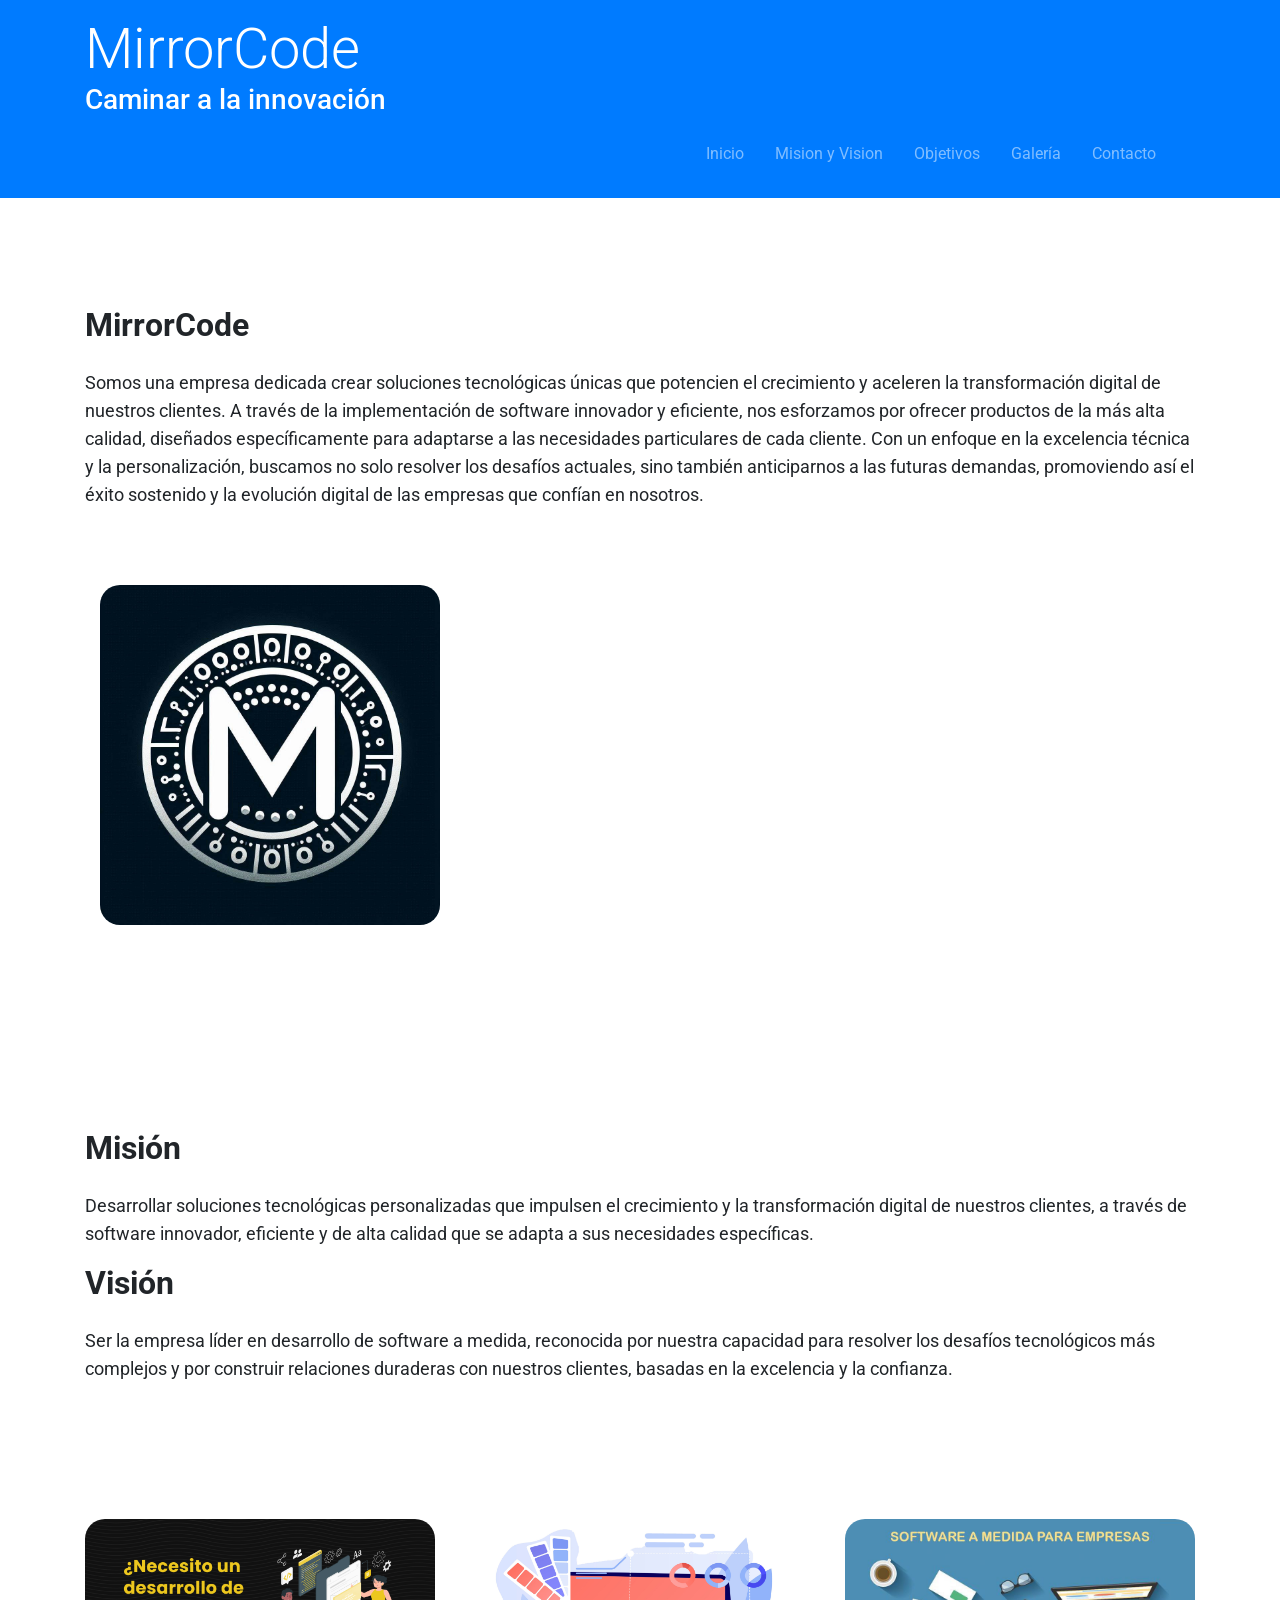
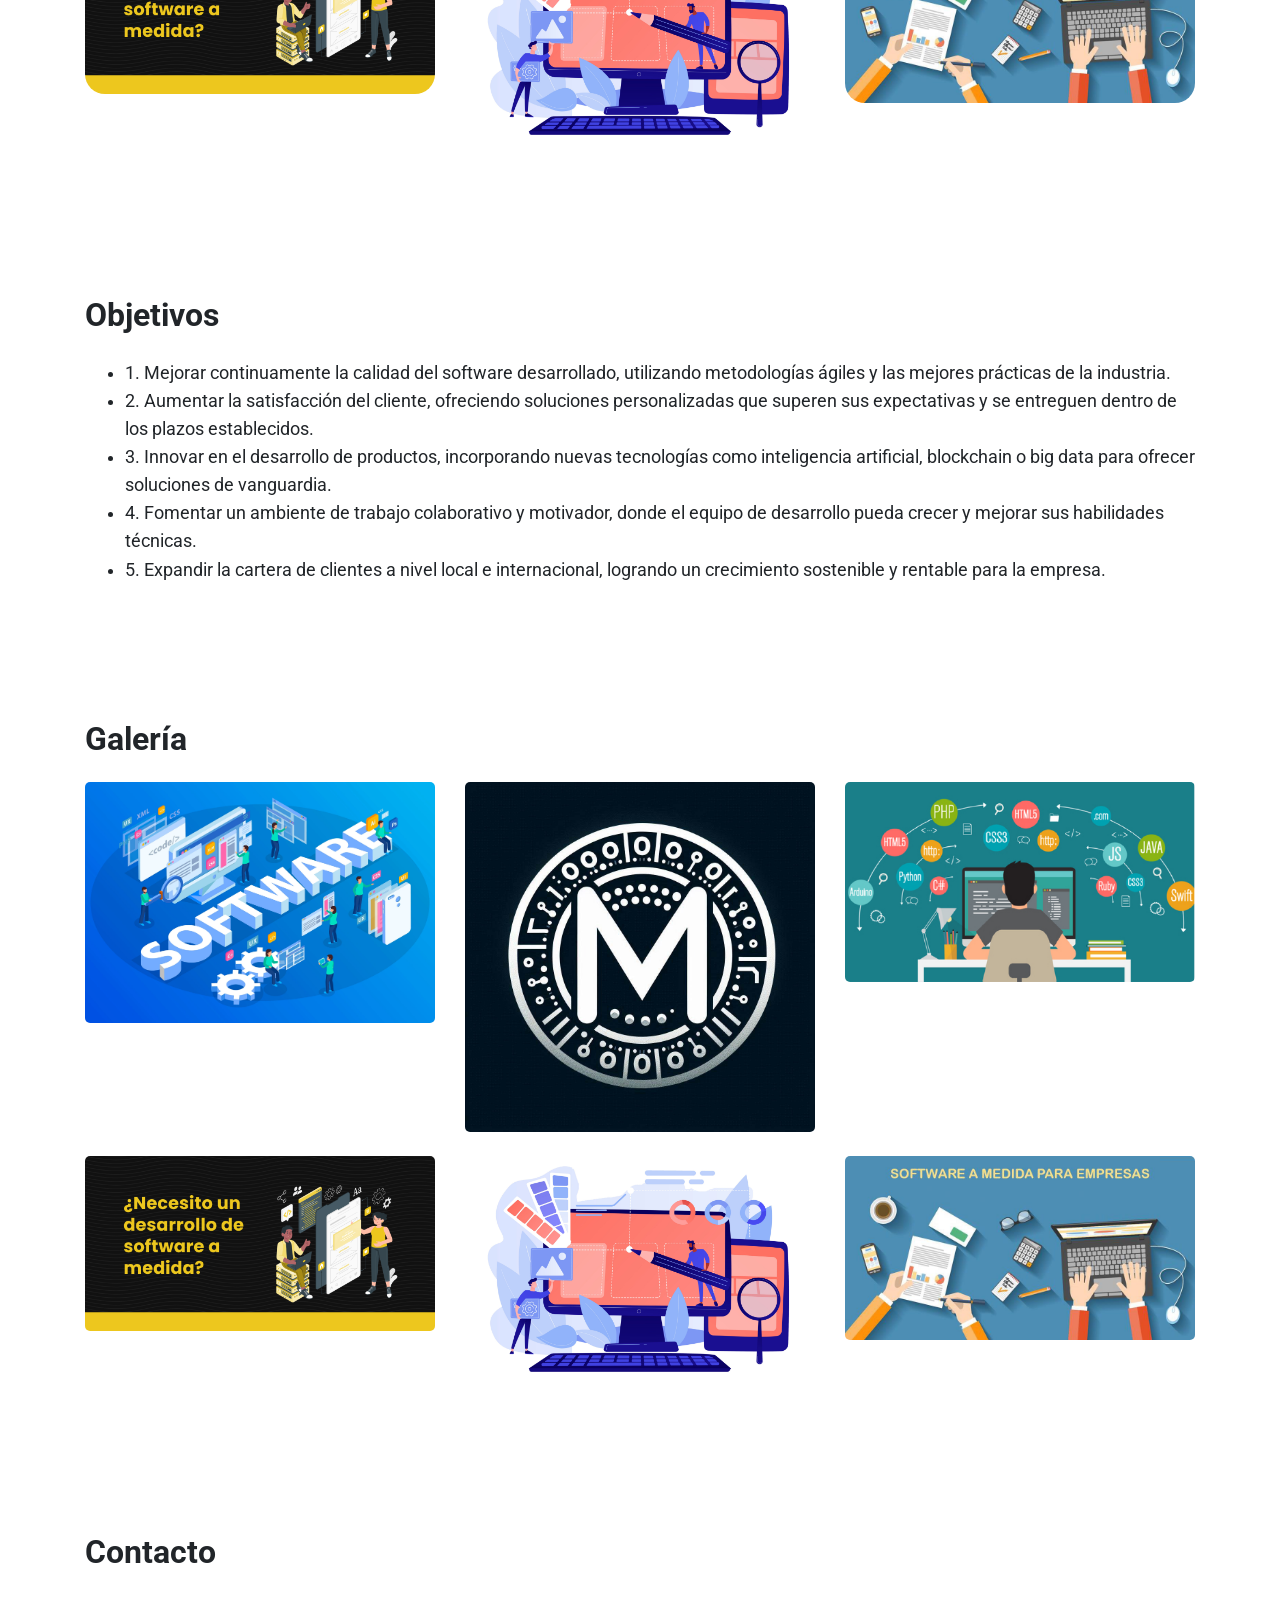
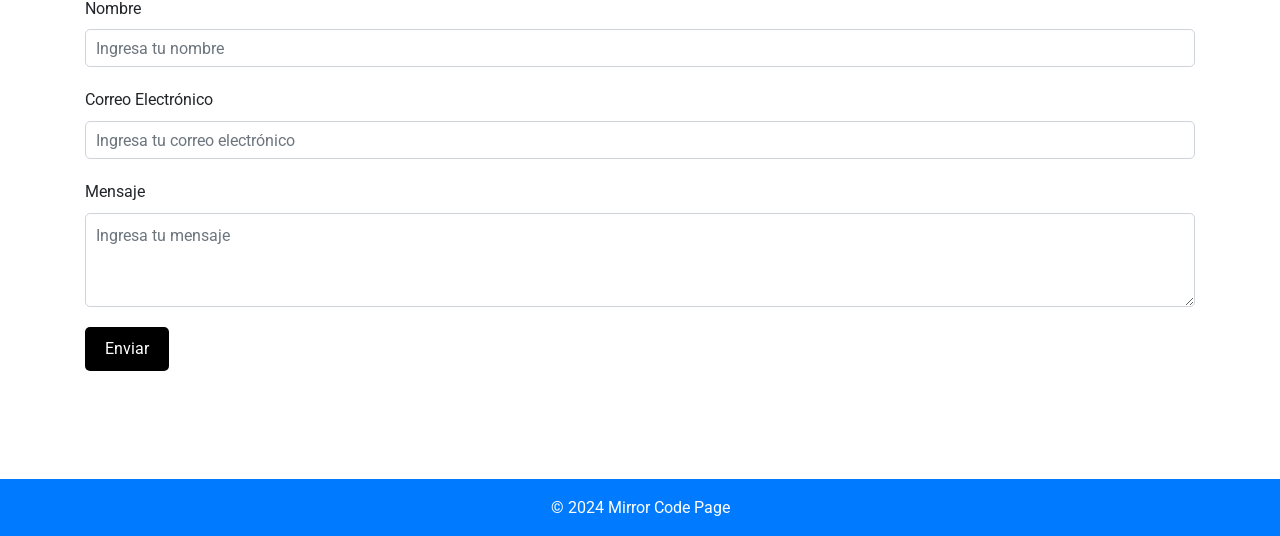
<file: index.html>
<!DOCTYPE html>
<html lang="es">
<head>
    <meta charset="UTF-8">
    <meta name="viewport" content="width=device-width, initial-scale=1.0">
    <link rel="icon" href="./imgs/logo.jpeg"  class="circular-image">
    <title>MirrorCode</title>
    <link rel="stylesheet" href="https://stackpath.bootstrapcdn.com/bootstrap/4.5.2/css/bootstrap.min.css">
    <link rel="stylesheet" href="./cssMirrorCode.css"> 
    <link href="https://fonts.googleapis.com/css2?family=Roboto:wght@400;700&display=swap" rel="stylesheet">
</head>
<body>
    <header class="bg-primary text-white py-3">
        <div class="container">
            <h1 class="display-4">MirrorCode</h1>
            <h3 class="display-5">Caminar a la innovación</h3>
            <nav class="navbar navbar-expand-lg navbar-dark">
                <button class="navbar-toggler" type="button" data-toggle="collapse" data-target="#navbarNav" aria-controls="navbarNav" aria-expanded="false" aria-label="Toggle navigation">
                    <span class="navbar-toggler-icon"></span>
                </button>
                <div class="collapse navbar-collapse" id="navbarNav">
                    <ol class="navbar-nav ml-auto">
                        <li class="nav-item"><a class="nav-link" href="#inicio">Inicio</a></li>
                        <li class="nav-item"><a class="nav-link" href="#sobre">Mision y Vision</a></li>
                        <li class="nav-item"><a class="nav-link" href="#objetivos">Objetivos</a></li>
                        <li class="nav-item"><a class="nav-link" href="#galeria">Galería</a></li>
                        <li class="nav-item"><a class="nav-link" href="#contacto">Contacto</a></li>
                    </ol>
                </div>
            </nav>
        </div>
    </header>
    <main class="py-5">
        <section id="inicio" class="container">
            <h2 class="mb-4">MirrorCode</h2>
            <p>Somos una empresa dedicada crear soluciones tecnológicas únicas que potencien el crecimiento y aceleren la transformación digital de nuestros clientes. A través de la implementación de software innovador y eficiente, nos esforzamos por ofrecer productos de la más alta calidad, diseñados específicamente para adaptarse a las necesidades particulares de cada cliente. Con un enfoque en la excelencia técnica y la personalización, buscamos no solo resolver los desafíos actuales, sino también anticiparnos a las futuras demandas, promoviendo así el éxito sostenido y la evolución digital de las empresas que confían en nosotros.</p>
            <section id="galeria2" class="container">
                <div class="row">
                    <div class="col-md-4 mb-4">
                        <img src="./imgs/logo.jpeg" class="img-fluid" alt="Imagen 1">
                    </div>
                </div>
            </section>
        </section>
        <section id="sobre" class="container">
            <h2 class="mb-4">Misión</h2>
            <p>Desarrollar soluciones tecnológicas personalizadas que impulsen el crecimiento y la transformación digital de nuestros clientes, a través de software innovador, eficiente y de alta calidad que se adapta a sus necesidades específicas.</p>
            <h2 class="mb-4">Visión</h2>
            <p>Ser la empresa líder en desarrollo de software a medida, reconocida por nuestra capacidad para resolver los desafíos tecnológicos más complejos y por construir relaciones duraderas con nuestros clientes, basadas en la excelencia y la confianza.</p>
        </section>
        <section id="galeria3" class="container">
            <div class="row">
                <div class="col-md-4 mb-4">
                    <img src="./imgs/SoftwareAMedida.jpg" class="img-fluid" alt="Imagen 1">
                </div>
                <div class="col-md-4 mb-4">
                    <img src="./imgs/disenosf.jpg" class="img-fluid" alt="Imagen 2">
                </div>
                <div class="col-md-4 mb-4">
                    <img src="./imgs/amedidaSF2.jpg" class="img-fluid" alt="Imagen 3">
                </div>
            </div>
        </section>
        <section id="objetivos" class="container">
            <h2 class="mb-4">Objetivos</h2>
            <ul>
                <li>1. Mejorar continuamente la calidad del software desarrollado, utilizando metodologías ágiles y las mejores prácticas de la industria.</li>
                <li>2. Aumentar la satisfacción del cliente, ofreciendo soluciones personalizadas que superen sus expectativas y se entreguen dentro de los plazos establecidos.</li>
                <li>3. Innovar en el desarrollo de productos, incorporando nuevas tecnologías como inteligencia artificial, blockchain o big data para ofrecer soluciones de vanguardia.</li>
                <li>4. Fomentar un ambiente de trabajo colaborativo y motivador, donde el equipo de desarrollo pueda crecer y mejorar sus habilidades técnicas.</li>
                <li>5. Expandir la cartera de clientes a nivel local e internacional, logrando un crecimiento sostenible y rentable para la empresa.</li>
            </ul>
        </section>
        <section id="galeria" class="container">
            <h2 class="mb-4">Galería</h2>
            <div class="row">
                <div class="col-md-4 mb-4">
                    <img src="./imgs/mejores-empresas-software.webp" class="img-fluid" alt="Imagen 1">
                </div>
                <div class="col-md-4 mb-4">
                    <img src="./imgs/logo.jpeg" class="img-fluid" alt="Imagen 2">
                </div>
                <div class="col-md-4 mb-4">
                    <img src="./imgs/java.jpg" class="img-fluid" alt="Imagen 3">
                </div>
                <div class="col-md-4 mb-4">
                    <img src="./imgs/SoftwareAMedida.jpg" class="img-fluid" alt="Imagen 1">
                </div>
                <div class="col-md-4 mb-4">
                    <img src="./imgs/disenosf.jpg" class="img-fluid" alt="Imagen 2">
                </div>
                <div class="col-md-4 mb-4">
                    <img src="./imgs/amedidaSF2.jpg" class="img-fluid" alt="Imagen 3">
                </div>
            </div>
        </section>
        <section id="contacto" class="container">
            <h2 class="mb-4">Contacto</h2>
            <form>
                <div class="form-group">
                    <label for="nombre">Nombre</label>
                    <input type="text" class="form-control" id="nombre" placeholder="Ingresa tu nombre">
                </div>
                <div class="form-group">
                    <label for="email">Correo Electrónico</label>
                    <input type="email" class="form-control" id="email" placeholder="Ingresa tu correo electrónico">
                </div>
                <div class="form-group">
                    <label for="mensaje">Mensaje</label>
                    <textarea class="form-control" id="mensaje" rows="3" placeholder="Ingresa tu mensaje"></textarea>
                </div>
                <button type="submit" class="btn btn-primary">Enviar</button>
            </form>
        </section>
    </main>
    <footer class="bg-primary text-white py-3">
        <div class="container text-center">
            <p>&copy; 2024 Mirror  Code Page</p>
        </div>
    </footer>
    <script src="https://code.jquery.com/jquery-3.5.1.slim.min.js"></script>
    <script src="https://cdn.jsdelivr.net/npm/@popperjs/core@2.9.2/dist/umd/popper.min.js"></script>
    <script src="https://stackpath.bootstrapcdn.com/bootstrap/4.5.2/js/bootstrap.min.js"></script>
</body>
</html>
</file>
<file: cssMirrorCode.css>
body {
    font-family: 'Roboto', Arial, sans-serif;
    line-height: 1.6;
    margin: 0;
    padding: 0;
}

header h1 {
    margin: 0;
    font-size: 2.5rem;
    font-weight: 700; /* Negrita */
}

section h2 {
    font-size: 2rem;
    margin-bottom: 20px;
    font-weight: 700; /* Negrita */
}

section p {
    font-size: 1.1rem;
    font-weight: 400; /* Normal */
}

/* Encabezado */
.bg-primary {
    background-color: black;
    color: black;
    padding: 20px 0;
}

header h1 {
    margin: 0;
    font-size: 2.5rem;
}

header nav .navbar-nav .nav-link {
    color: white;
    margin-right: 15px;
}

header nav .navbar-nav .nav-link:hover {
    color: #d4d4d4;
}

/* Secciones */
section {
    padding: 60px 0;
}

section h2 {
    font-size: 2rem;
    margin-bottom: 20px;
}

section p {
    font-size: 1.1rem;
}

section ul {
    font-size: 1.1rem;
}
/* Galería */
section#galeria .img-fluid {
    border-radius: 5px;
    transition: transform 0.3s ease;
}

section#galeria .img-fluid:hover {
    transform: scale(1.1);
}

/* Galería2 */

section#galeria2 .img-fluid {
    border-radius: 20px;
    transition: transform 0.3s ease;
}

section#galeria2 .img-fluid:hover {
    transform: scale(1.05);
}
/* Galería3 */

section#galeria3 .img-fluid {
    border-radius: 20px;
    transition: transform 0.3s ease;
}

section#galeria3 .img-fluid:hover {
    transform: scale(1.05);
}

/* Formulario de contacto */
form .form-group {
    margin-bottom: 20px;
}

form .form-control {
    border-radius: 5px;
    padding: 10px;
}

form .btn-primary {
    background: #000000;
    border: none;
    padding: 10px 20px;
    border-radius: 5px;
    transition: background 0.3s ease;
}

form .btn-primary:hover {
    background: #000000;
}

/* Pie de página */
footer {
    background: black;
    color: white;
    text-align: center;
    padding: 20px 0;
}

footer p {
    margin: 0;
}
.circular-image {
    width: 150px; /* Asegúrate de que el ancho y el alto sean iguales */
    height: 150px;
    border-radius: 50%; /* Hace que la imagen sea circular */
    /*object-fit: cover; /* Asegura que la imagen se ajuste bien dentro del contenedor */
}
</file>
